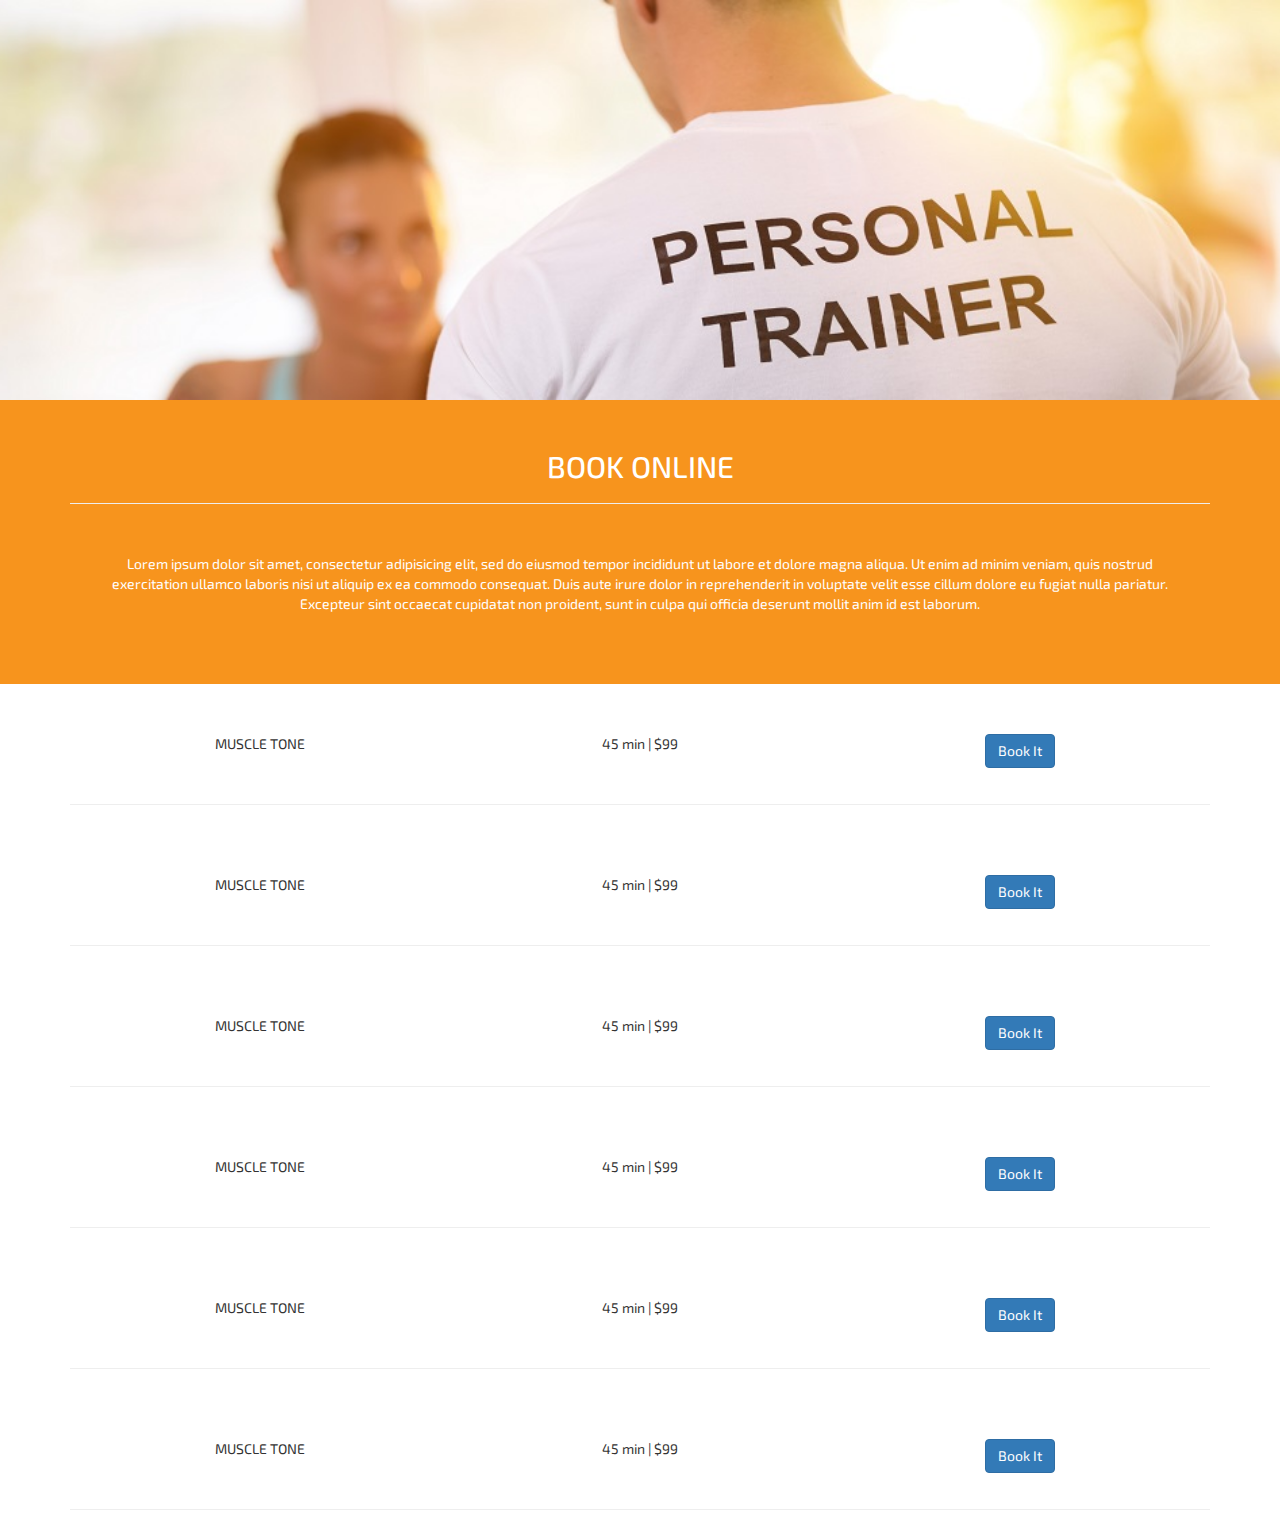
<file: book.html>
<!DOCTYPE html>
<html>
<head>
	<title>Bookonline</title>
	<link rel="stylesheet"  href="css/book.css">
	<link rel="stylesheet"  href="css/animate.css">
	<link rel="stylesheet"  href="css/bootstrap.min.css">
	<link href="https://fonts.googleapis.com/css?family=Exo+2" rel="stylesheet">
	<meta name="viewport" content="width=device-width, initial-scale=1.0">
</head>
<body>
 	<div class="book">
 		
 	</div>
 	<div class="gonas">
 		<div class="container">
	 		<h2>BOOK ONLINE</h2><hr>
	 		<p>Lorem ipsum dolor sit amet, consectetur adipisicing elit, sed do eiusmod
	 		tempor incididunt ut labore et dolore magna aliqua. Ut enim ad minim veniam,
	 		quis nostrud exercitation ullamco laboris nisi ut aliquip ex ea commodo
	 		consequat. Duis aute irure dolor in reprehenderit in voluptate velit esse
	 		cillum dolore eu fugiat nulla pariatur. Excepteur sint occaecat cupidatat non
	 		proident, sunt in culpa qui officia deserunt mollit anim id est laborum.</p>
	 	</div>
 	</div>
 	<div class="container" style="text-align: center">
	 	<div class="keikaku">	
	 		<div class="col-xs-4"><p>MUSCLE TONE</p></div>
	 		<div class="col-xs-4"><p>45 min | $99</p></div>
	 		<div class="col-xs-4">
	 			<a href="reserve.html"><button class="btn btn-primary">Book It</button></a>
	 		</div>
	 	</div><hr>
	 	<div class="keikaku">	
	 		<div class="col-xs-4"><p>MUSCLE TONE</p></div>
	 		<div class="col-xs-4"><p>45 min | $99</p></div>
	 		<div class="col-xs-4">
	 			<a href="reserve.html"><button class="btn btn-primary">Book It</button></a>
	 		</div>
	 	</div><hr>
	 	<div class="keikaku">	
	 		<div class="col-xs-4"><p>MUSCLE TONE</p></div>
	 		<div class="col-xs-4"><p>45 min | $99</p></div>
	 		<div class="col-xs-4">
	 			<a href="reserve.html"><button class="btn btn-primary">Book It</button></a>
	 		</div>
	 	</div><hr>
	 	<div class="keikaku">	
	 		<div class="col-xs-4"><p>MUSCLE TONE</p></div>
	 		<div class="col-xs-4"><p>45 min | $99</p></div>
	 		<div class="col-xs-4">
	 			<a href="reserve.html"><button class="btn btn-primary">Book It</button></a>
	 		</div>
	 	</div><hr>
	 	<div class="keikaku">	
	 		<div class="col-xs-4"><p>MUSCLE TONE</p></div>
	 		<div class="col-xs-4"><p>45 min | $99</p></div>
	 		<div class="col-xs-4">
	 			<a href="reserve.html"><button class="btn btn-primary">Book It</button></a>
	 		</div>
	 	</div><hr>
	 	<div class="keikaku">	
	 		<div class="col-xs-4"><p>MUSCLE TONE</p></div>
	 		<div class="col-xs-4"><p>45 min | $99</p></div>
	 		<div class="col-xs-4">
	 			<a href="reserve.html"><button class="btn btn-primary">Book It</button></a>
	 		</div>
	 	</div><hr>
	 	

	 	
 	</div>



 <script src="http://code.jquery.com/jquery-1.12.0.min.js"></script>
 <script src="js/bootstrap.min.js"></script>
 <script src="js/main.js"></script>
</body>
</html>
</file>
<file: css/book.css>
body{
	margin:0;
	padding:0;
	height:100%;
	
}
*{
	font-family: 'Exo 2', sans-serif;
}

.book{
	background:url(../img/book.jpg) no-repeat center fixed;
	background-size:cover;
	height:400px;
}

.gonas{
	background:#f7941d;
	color:white;
	text-align:center;
}
.gonas{
	margin:0;
	padding:30px 0;
}

.gonas p{
	padding:30px 30px 30px 30px;
}
.keikaku{
	padding:50px 0;
}
</file>
